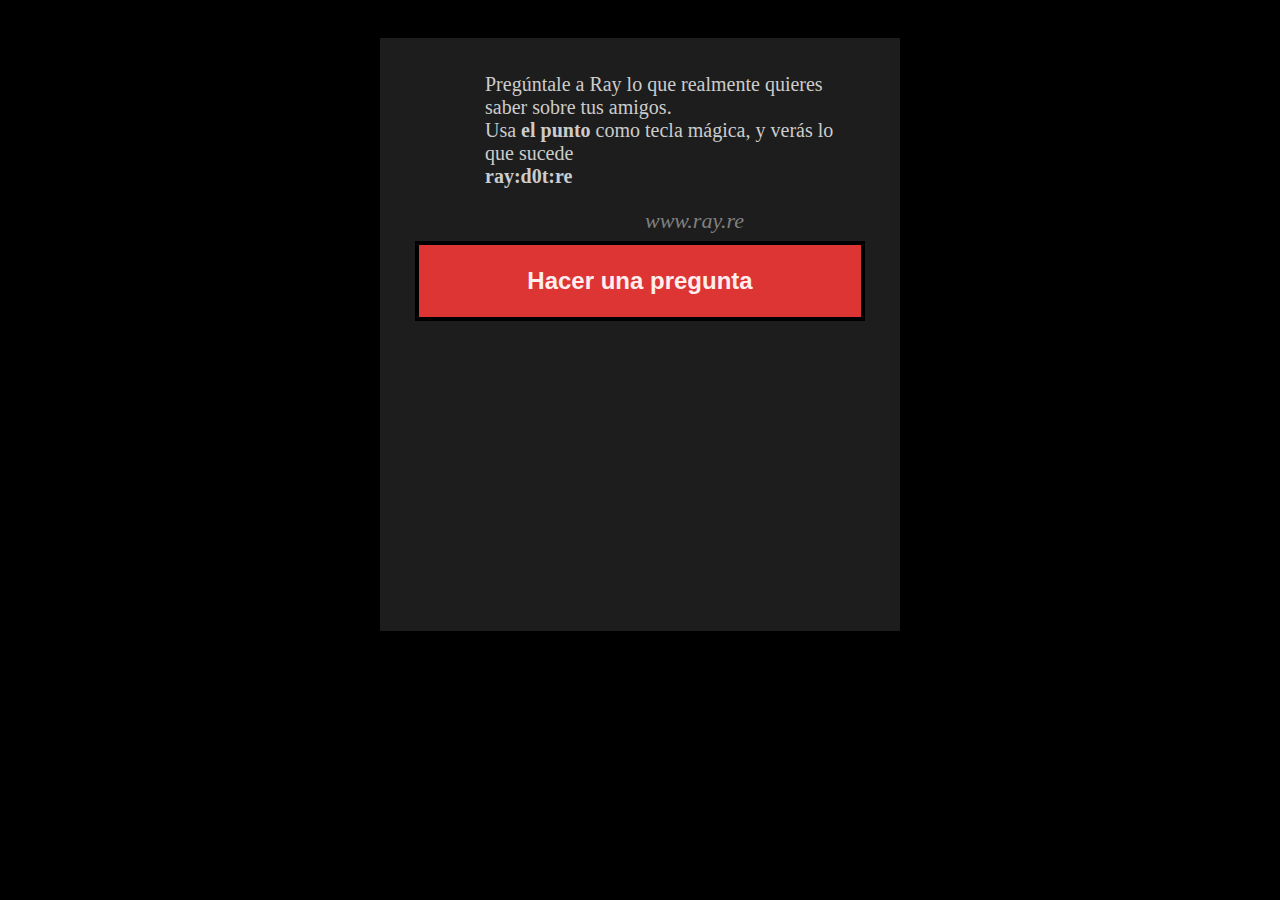
<file: help-es.html>
<!DOCTYPE html>
<html>
<head>
	<meta charset="utf-8">
	<title>Cómo preguntarle a Ray - Ray Responde</title>
	<meta name="viewport" content="width=320, initial-scale=1">
	<!--meta name="viewport" content="width=device-width"/-->
	<link rel="stylesheet" type="text/css" href="ray.css">
</head>
<body>
<div id="form-main">
  <div id="form-div">
	<div id="adarriba">
	<script async src="//pagead2.googlesyndication.com/pagead/js/adsbygoogle.js"></script>
	<!-- Rayanswers -->
	<ins class="adsbygoogle"
	     style="display:block"
	     data-ad-client="ca-pub-4052984890763114"
	     data-ad-slot="1281458059"
	     data-ad-format="auto"></ins>
	<script>
	(adsbygoogle = window.adsbygoogle || []).push({});
	</script>
	</div>

    <!--form class="form" id="form1"-->

	<div id="output" class="answer">
		Pregúntale a Ray lo que realmente quieres saber sobre tus amigos. <br>
		Usa <b>el punto</b> como tecla mágica, y verás lo que sucede<br>
		<b>ray:d0t:re</b>
	</div>
	<div style="text-align: right; color: gray; text-shadow: inherit; font-style: italic; font-size: 22px; margin-bottom: 11px; margin-right: 121px;">www.ray.re</div>
      <div class="submit">
        <input  value="Hacer una pregunta" class="boton"
	id="btnAsk" type="button" href="http://ray.creepypastas.net/preguntar.html" onclick="window.location.href='http://ray.creepypastas.net/'"/>

        <div class="ease"></div>
      </div>
    <!--/form-->

	<div id="adabajo">
	<script async src="//pagead2.googlesyndication.com/pagead/js/adsbygoogle.js"></script>
	<!-- Rayanswers -->
	<ins class="adsbygoogle"
	     style="display:block"
	     data-ad-client="ca-pub-4052984890763114"
	     data-ad-slot="1281458059"
	     data-ad-format="auto"></ins>
	<script>
	(adsbygoogle = window.adsbygoogle || []).push({});
	</script>
	</div>

  </div>
</div>

<script type="text/javascript">
/* English
var lang = "EN";
var mask = "Peter, please answer the following question:";
var loadingbar = "<img alt=\"Loading\" src=\"loading.gif\" style=\"border:0; width:124px; height:11px;\" />";
var O000O0O = "No connection.";
var error_pet = "You must enter a valid petition.";
var error_q = "You must enter a valid question.";
var O000OO0 = "<img alt=\"Loading\" src=\"loading.gif\" style=\"border:0; vertical-align:bottom; margin-top:80px;\" /><p style=\"color:#BAA384\">Loading...</p>";
*/
/* Español */
var lang = "ES";
var mask = "Ray, por favor responde esta pregunta importante:";
var loadingbar = "<img alt=\"Loading\" src=\"loading.gif\" style=\"border:0; width:124px; height:11px;\" />";
var O000O0O = "Error de conexión.";
var error_pet = "Debes ingresar una petición válida.";
var error_q = "Debes ingresar una pregunta válida.";
var O000OO0 = "<img alt=\"Loading\" src=\"loading.gif\" style=\"border:0; vertical-align:bottom; margin-top:80px;\" /><p style=\"color:#BAA384\">Loading...</p>";
var rayH = "AYUDA";
var rayHp = "DIME COMO";

</script>

		<script type="text/javascript" src="peter.js"></script>
<script>
  (function(i,s,o,g,r,a,m){i['GoogleAnalyticsObject']=r;i[r]=i[r]||function(){
  (i[r].q=i[r].q||[]).push(arguments)},i[r].l=1*new Date();a=s.createElement(o),
  m=s.getElementsByTagName(o)[0];a.async=1;a.src=g;m.parentNode.insertBefore(a,m)
  })(window,document,'script','//www.google-analytics.com/analytics.js','ga');

  ga('create', 'UA-8628479-10', 'auto');
  ga('send', 'pageview');

</script>



</body>
</html>
</file>
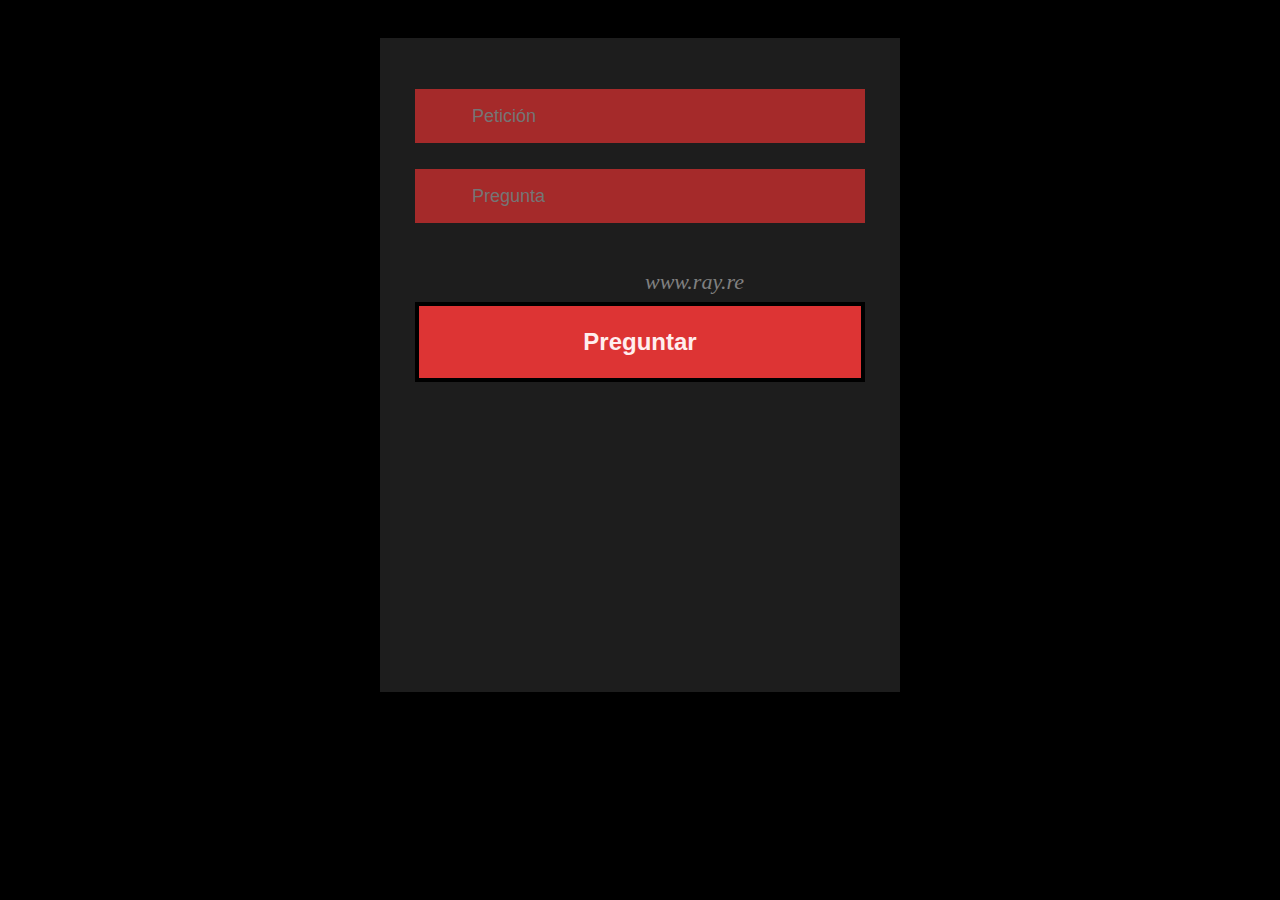
<file: preguntar.html>
<!DOCTYPE html>
<html>
<head>
	<meta charset="utf-8">
	<title>Pregúntale a Ray</title>
	<meta name="viewport" content="width=320, initial-scale=1">
	<!--meta name="viewport" content="width=device-width"/-->
	<link rel="stylesheet" type="text/css" href="ray.css">
</head>
<body>
<div id="form-main">
  <div id="form-div">
	<div id="adarriba">
	<script async src="//pagead2.googlesyndication.com/pagead/js/adsbygoogle.js"></script>
	<!-- Rayanswers -->
	<ins class="adsbygoogle"
	     style="display:block"
	     data-ad-client="ca-pub-4052984890763114"
	     data-ad-slot="1281458059"
	     data-ad-format="auto"></ins>
	<script>
	(adsbygoogle = window.adsbygoogle || []).push({});
	</script>
	</div>

    <!--form class="form" id="form1"-->

      <p class="name">
        <input name="name" type="text" class="validate[required,custom[onlyLetter],length[0,100]] feedback-input" placeholder="Petición"
		id="txtpetition" type="text" onkeypress="return O00OOOO(event, this)" onkeydown="O00OOO0(event)" onpaste="return false;" oncontextmenu="return false;" autocomplete="off" autocorrect="off" spellcheck="false" autocapitalize="off"/>
      </p>

      <p class="email">
        <input name="email" type="text" class="validate[required,custom[email]] feedback-input" placeholder="Pregunta"
		id="txtquestion" type="text" onkeypress="return O0O0000(event, this)" onkeydown="O000OOO(event)" onpaste="return false;" oncontextmenu="return false;" />
      </p>

	<div id="output" class="answer"></div>
	<div style="text-align: right; color: gray; text-shadow: inherit; font-style: italic; font-size: 22px; margin-bottom: 11px; margin-right: 121px;">www.ray.re</div>
      <div class="submit">
        <input  value="Preguntar" class="boton"
	id="btnAsk" type="button" value="OK" onclick="submitThis()" />

	<input id="btnNew" type="button" class="boton"
	 value="Nueva pregunta" onclick="reset()" style="display:none"/>

        <div class="ease"></div>
      </div>
    <!--/form-->

	<div id="adabajo">
	<script async src="//pagead2.googlesyndication.com/pagead/js/adsbygoogle.js"></script>
	<!-- Rayanswers -->
	<ins class="adsbygoogle"
	     style="display:block"
	     data-ad-client="ca-pub-4052984890763114"
	     data-ad-slot="1281458059"
	     data-ad-format="auto"></ins>
	<script>
	(adsbygoogle = window.adsbygoogle || []).push({});
	</script>
	</div>

  </div>
</div>

<script type="text/javascript">
/* English
var lang = "EN";
var mask = "Peter, please answer the following question:";
var loadingbar = "<img alt=\"Loading\" src=\"loading.gif\" style=\"border:0; width:124px; height:11px;\" />";
var O000O0O = "No connection.";
var error_pet = "You must enter a valid petition.";
var error_q = "You must enter a valid question.";
var O000OO0 = "<img alt=\"Loading\" src=\"loading.gif\" style=\"border:0; vertical-align:bottom; margin-top:80px;\" /><p style=\"color:#BAA384\">Loading...</p>";
*/
/* Español */
var lang = "ES";
var mask = "Ray, por favor responde esta pregunta importante:";
var loadingbar = "<img alt=\"Loading\" src=\"loading.gif\" style=\"border:0; width:124px; height:11px;\" />";
var O000O0O = "Error de conexión.";
var error_pet = "Debes ingresar una petición válida.";
var error_q = "Debes ingresar una pregunta válida.";
var O000OO0 = "<img alt=\"Loading\" src=\"loading.gif\" style=\"border:0; vertical-align:bottom; margin-top:80px;\" /><p style=\"color:#BAA384\">Loading...</p>";
var rayH = "AYUDA";
var rayHp = "DIME COMO";

</script>

		<script type="text/javascript" src="peter.js"></script>
<script>
  (function(i,s,o,g,r,a,m){i['GoogleAnalyticsObject']=r;i[r]=i[r]||function(){
  (i[r].q=i[r].q||[]).push(arguments)},i[r].l=1*new Date();a=s.createElement(o),
  m=s.getElementsByTagName(o)[0];a.async=1;a.src=g;m.parentNode.insertBefore(a,m)
  })(window,document,'script','//www.google-analytics.com/analytics.js','ga');

  ga('create', 'UA-8628479-10', 'auto');
  ga('send', 'pageview');

</script>



</body>
</html>
</file>
<file: ray.css>
/*
@import url(http://fonts.googleapis.com/css?family=Montserrat:400,700);
*/
html{    background:url() no-repeat;
  background-size: cover;
  height:100%;
  background:black;
}

#feedback-page{
	text-align:center;
}

#form-main{
	width:100%;
  float:left;
  padding-top:0px;
}

#form-div {
  background-color:rgba(72,72,72,0.4);
	padding-left:35px;
	padding-right:35px;
  padding-top:35px;
  padding-bottom:50px;
  width: 450px;
	float: left;
  left: 50%;
	position: absolute;
  margin-top:30px;
	margin-left: -260px;
}

.feedback-input {
  color:#3c3c3c;
  font-family: Helvetica, Arial, sans-serif;
  font-weight:500;
  font-size: 18px;
	border-radius: 0;
	line-height: 22px;
	background-color: #fbfbfb;
	padding: 13px 13px 13px 54px;
	margin-bottom: 10px;
	width:100%;
	-webkit-box-sizing: border-box;
	-moz-box-sizing: border-box;
	-ms-box-sizing: border-box;
	box-sizing: border-box;
  border: 3px solid rgba(0,0,0,0);
	color:white;
	background:brown;
}

.feedback-input:focus{
	background: brown;
	box-shadow: 0;
	border: 3px solid #dd3434;
	color: #ebb;
	outline: none;
  padding: 13px 13px 13px 54px;
}

.focused{
	color:#d630ae;
	border:#d630ae solid 3px;
}

/* Icons ---------------------------------- 
#name{
	background-image: url(http://rexkirby.com/kirbyandson/images/name.svg);
	background-size: 30px 30px;
	background-position: 11px 8px;
	background-repeat: no-repeat;
}

#name:focus{
	background-image: url(http://rexkirby.com/kirbyandson/images/name.svg);
	background-size: 30px 30px;
	background-position: 8px 5px;
  background-position: 11px 8px;
	background-repeat: no-repeat;
}

#email{
	background-image: url(http://rexkirby.com/kirbyandson/images/email.svg);
	background-size: 30px 30px;
	background-position: 11px 8px;
	background-repeat: no-repeat;
}

#email:focus{
	background-image: url(http://rexkirby.com/kirbyandson/images/email.svg);
	background-size: 30px 30px;
  background-position: 11px 8px;
	background-repeat: no-repeat;
}

#comment{
	background-image: url(http://rexkirby.com/kirbyandson/images/comment.svg);
	background-size: 30px 30px;
	background-position: 11px 8px;
	background-repeat: no-repeat;
}
*/
textarea {
    width: 100%;
    height: 150px;
    line-height: 150%;
    resize:vertical;
}

/*
input:hover, textarea:hover,
input:focus, textarea:focus {
	background-color:#3498db;
}
*/

.boton{
	font-family: 'Montserrat', Arial, Helvetica, sans-serif;
	float:left;
	width: 100%;
	border: black solid 4px;
	cursor:pointer;
	background-color: #dd3434;
	color:#fee;
	font-size:24px;
	padding-top:22px;
	padding-bottom:22px;
	-webkit-transition: all 0.3s;
	-moz-transition: all 0.3s;
	transition: all 0.3s;
  margin-top:-4px;
  font-weight:700;
}
/*
.boton:hover{
	background-color: rgba(0,0,0,0);
	color: #0493bd;
}
*/	
.submit:hover, button:hover {
	color: #3498db;
}
	
.ease {
	width: 0px;
	height: 74px;
	background-color: #fbfbfb;
	-webkit-transition: .3s ease;
	-moz-transition: .3s ease;
	-o-transition: .3s ease;
	-ms-transition: .3s ease;
	transition: .3s ease;
}

.submit:hover, button:hover .ease{
  width:100%;
  /*background-color:red;*/
}
#adabajo{
	width: 100%;
	height: 240px;
	margin: 22px auto auto auto;
	min-width: 320px;
}
.answer{
	color:#ccc;
	padding:0px 0px 20px 70px;
	font-size: 20px;
}

@media only screen and (max-width: 580px) {
	#form-div{
		left: 3%;
		margin-right: 3%;
		width: 88%;
		margin-left: 0;
		margin-top:0px;
		padding-left: 3%;
		padding-right: 3%;
	}
		#adabajo{
			position: fixed;
			bottom: 0px;
			left: 0px;
			width: 100%;
			margin:0px 0px 0px 0px !important;
			height: 50px !important;
			overflow: hidden;
		}
}
</file>
